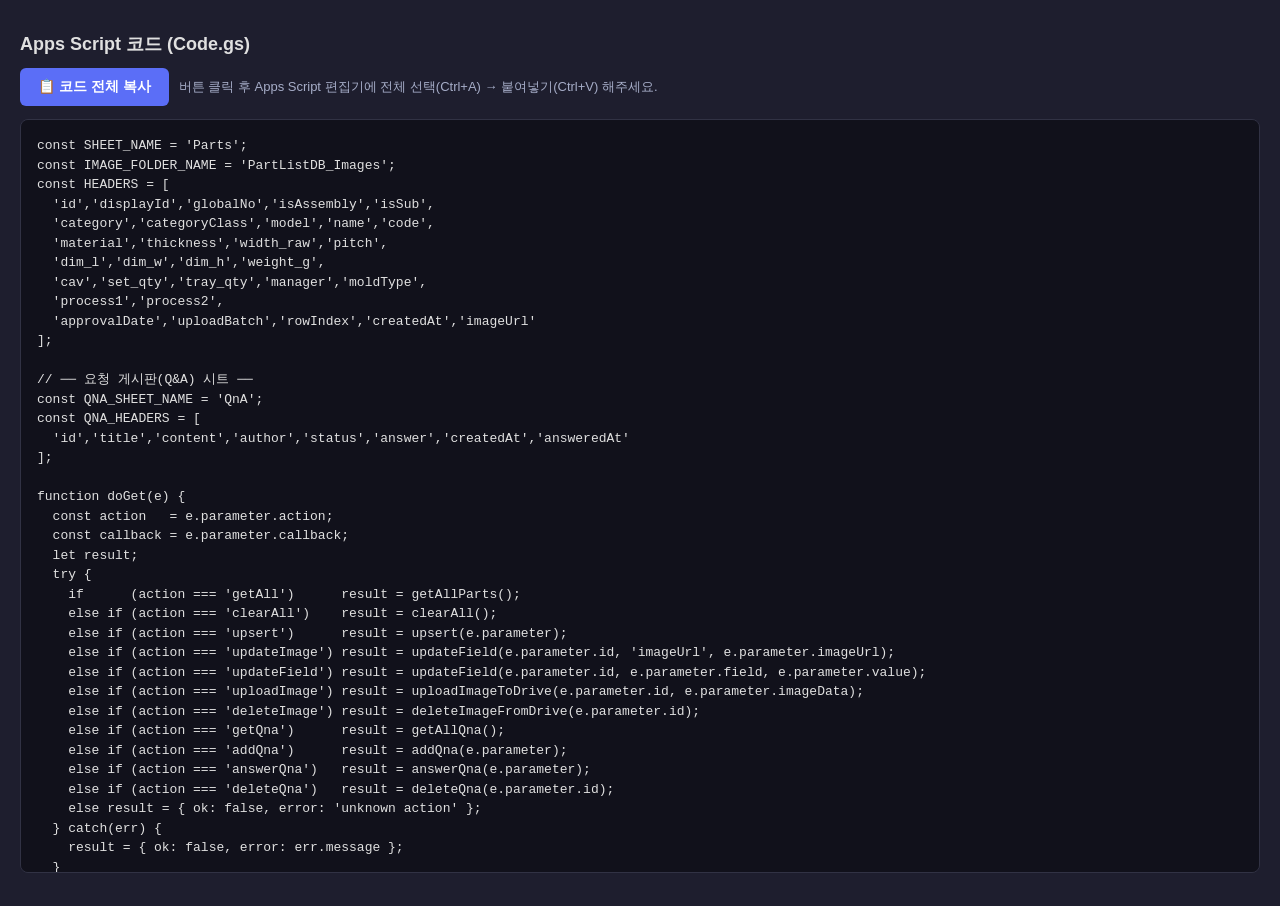
<file: gas/view.html>
<!DOCTYPE html>
<html lang="ko">
<head>
<meta charset="UTF-8">
<meta name="viewport" content="width=device-width, initial-scale=1.0">
<title>Apps Script 코드 (Code.gs)</title>
<style>
  body { font-family: 'Segoe UI', sans-serif; background: #1e1e2e; color: #e0e0e0; margin: 0; padding: 20px; }
  h1 { font-size: 18px; }
  .toolbar { display: flex; align-items: center; gap: 10px; margin-bottom: 12px; }
  button {
    background: #5b6ef7; color: #fff; border: none; border-radius: 6px;
    padding: 10px 18px; font-size: 14px; font-weight: 700; cursor: pointer;
  }
  button:hover { background: #4a5ce0; }
  button.copied { background: #22d3a0; }
  pre {
    background: #11111b; border: 1px solid #313244; border-radius: 8px;
    padding: 16px; overflow: auto; font-size: 13px; line-height: 1.5;
    white-space: pre; max-height: 80vh;
  }
  .hint { color: #a6adc8; font-size: 13px; }
</style>
</head>
<body>
  <h1>Apps Script 코드 (Code.gs)</h1>
  <div class="toolbar">
    <button id="copyBtn" onclick="copyCode()">📋 코드 전체 복사</button>
    <span class="hint">버튼 클릭 후 Apps Script 편집기에 전체 선택(Ctrl+A) → 붙여넣기(Ctrl+V) 해주세요.</span>
  </div>
  <pre id="code">불러오는 중...</pre>

  <script>
    async function loadCode() {
      try {
        const res = await fetch('Code.gs?v=' + Date.now());
        const text = await res.text();
        document.getElementById('code').textContent = text;
      } catch(e) {
        document.getElementById('code').textContent = '코드를 불러오지 못했습니다: ' + e.message;
      }
    }
    async function copyCode() {
      const text = document.getElementById('code').textContent;
      try {
        await navigator.clipboard.writeText(text);
      } catch(e) {
        // 클립보드 API 사용 불가 시 폴백
        const ta = document.createElement('textarea');
        ta.value = text;
        document.body.appendChild(ta);
        ta.select();
        document.execCommand('copy');
        ta.remove();
      }
      const btn = document.getElementById('copyBtn');
      const original = btn.textContent;
      btn.textContent = '✅ 복사 완료!';
      btn.classList.add('copied');
      setTimeout(() => { btn.textContent = original; btn.classList.remove('copied'); }, 2000);
    }
    loadCode();
  </script>
</body>
</html>
</file>
